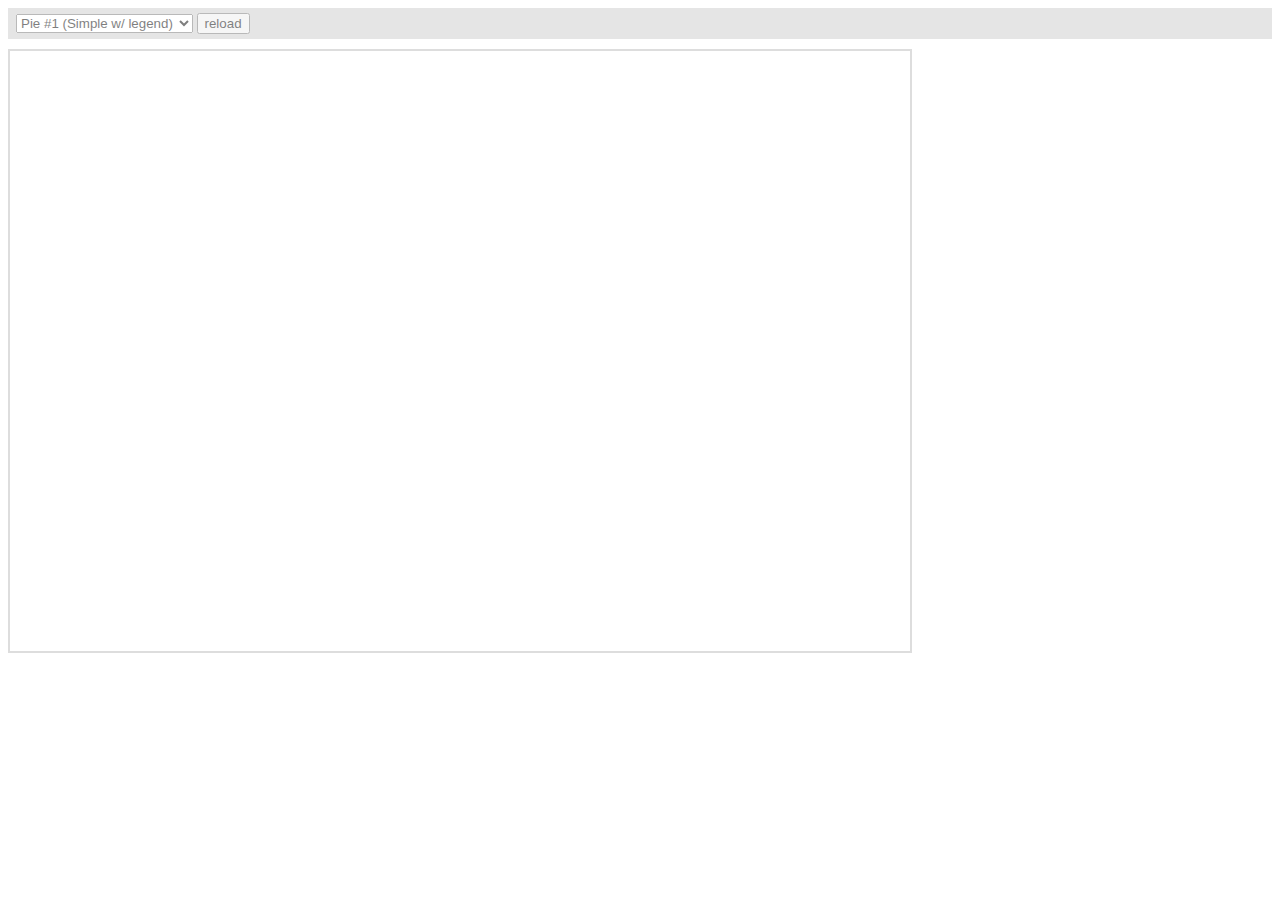
<file: metrics/static/amcharts/plugins/export/examples/index.html>
<html>
    <head>
		<meta http-equiv="Content-Type" content="text/html; charset=utf-8">
		<meta name="viewport" content="width=device-width, initial-scale=1, maximum-scale=1">
		<meta http-equiv="X-UA-Compatible" content="IE=edge" />

		<script src="http://code.jquery.com/jquery-1.11.1.min.js"></script>

		<style type="text/css">
			iframe {
				width: 900px;
				height: 600px;
				padding: 0;
				border: 2px solid #ddd;
				overflow: hidden;
				position: relative;
			}
			#controls {
				background: #ccc;
				opacity: 0.5;
				padding: 5px 8px;
				font-size: 14px;
				font-weight: bold;
				font-family: Verdana;
				margin-bottom: 10px;
			}
		</style>

		<script type="text/javascript">
			function setType( type ) {
				$( '#iframe' ).attr( 'src', type );
			}

			function reload() {
				setType( $( '#type' ).val() + "?" + Number( new Date() ) );
			}
		</script>
	</head>
	<body>
		<div id="controls">
			<select id="type" onchange="setType(this.options[this.selectedIndex].value);">
				<option value="pie1.html" selected="selected">Pie #1 (Simple w/ legend)</option>
				<option value="pie2.html"/>Pie #2 (3D w/ legend)</option>
				<option value="pie3.html"/>Pie #3 (w/ ext. legend left)</option>
				<option value="pie4.html"/>Pie #4 Multiple instances</option>
				<option value="serial1.html">Serial #1 (Area)</option>
				<option value="serial2.html">Serial #2 (Bar &amp; Line)</option>
				<option value="serial3.html">Serial #3 (Line w/ zoom)</option>
				<option value="xy.html">XY</option>
				<option value="radar.html">Radar</option>
				<option value="gauge.html">Gauge</option>
				<option value="funnel.html">Funnel</option>
				<option value="stock.html">Stock</option>
				<option value="map.html">Map</option>
				<option value="gantt.html">Gantt</option>
			</select>
			<input type="button" value="reload" onclick="reload();" />
		</div>

		<iframe id="iframe" src="pie1.html" frameborder="0"></iframe>
	</body>
</html>
</file>
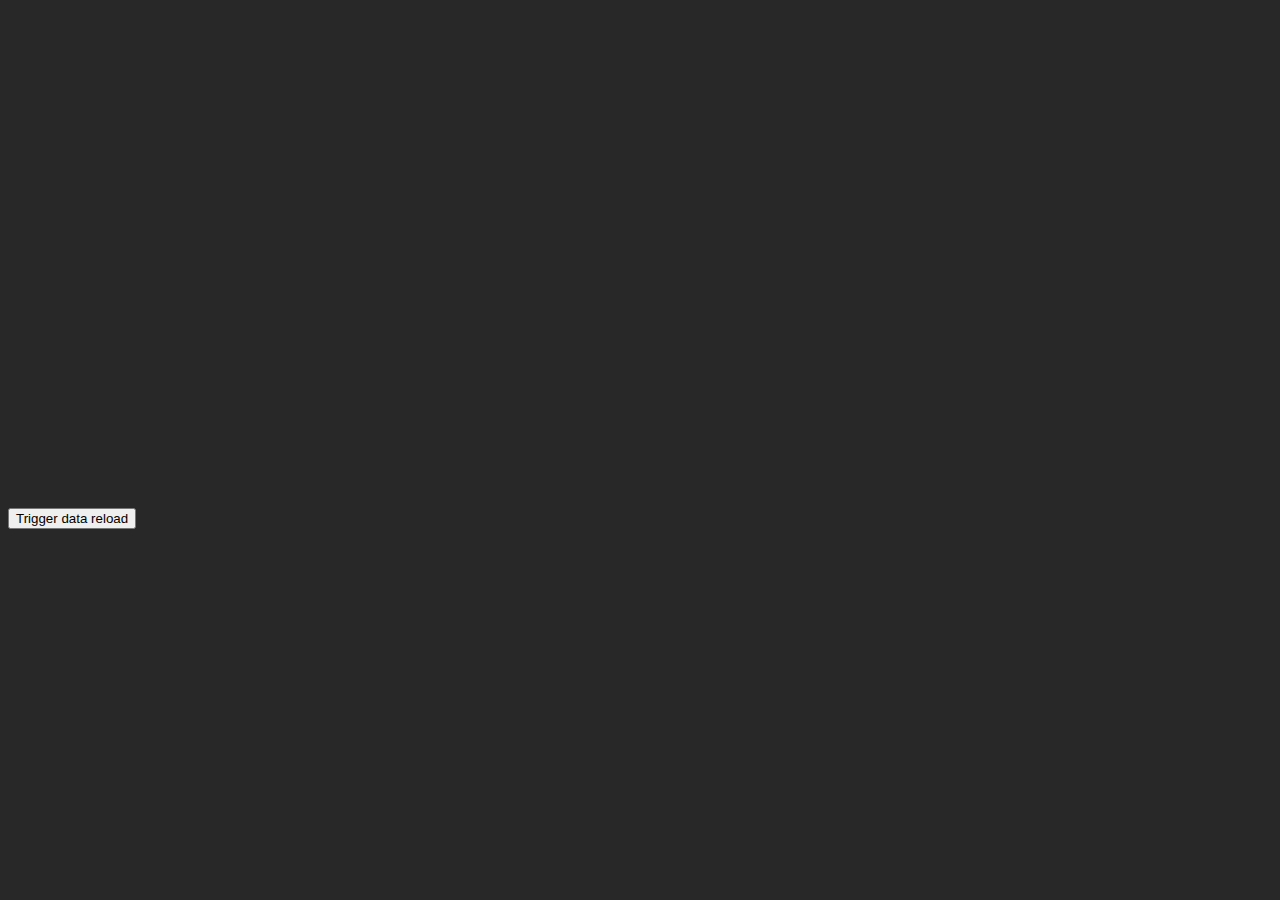
<file: metrics/static/amcharts/plugins/dataloader/examples/serial2_json.html>
<!DOCTYPE HTML PUBLIC "-//W3C//DTD HTML 4.01//EN" "http://www.w3.org/TR/html4/strict.dtd">
<html>

  <head>
    <meta http-equiv="Content-Type" content="text/html; charset=utf-8">
    <meta name="viewport" content="width=device-width, initial-scale=1, maximum-scale=1">
    <title>amCharts Data Loader Example</title>
    <script src="http://www.amcharts.com/lib/3/amcharts.js"></script>
    <script src="http://www.amcharts.com/lib/3/serial.js"></script>
    <script src="http://www.amcharts.com/lib/3/themes/dark.js"></script>
    <script src="../dataloader.min.js"></script>
    <style>
    body, html {
      font-family: Verdana;
      font-size: 12px;
      background-color:#282828;
    }
    #chartdiv {
      width: 100%;
      height: 500px;
    }
    </style>
    <script>
      var chart = AmCharts.makeChart("chartdiv", {
        "type": "serial",
        "theme": "dark",
        "dataLoader": {
          "url": "data/serial2.json",
          "showErrors": true,
          "complete": function ( chart ) {
            console.log( "Loading complete" );
          },
          "load": function ( options, chart ) {
            console.log( "File loaded: ", options.url );
          },
          "error": function ( options, chart ) {
            console.log( "Error occured loading file: ", options.url );
          }
        },
        "categoryField": "year",
        "startDuration": 1,
        "rotate": true,
        "categoryAxis": {
          "gridPosition": "start"
        },
        "valueAxes": [{
          "position": "top",
          "title": "Million USD",
          "minorGridEnabled": true
        }],
        "graphs": [{
          "type": "column",
          "title": "Income",
          "valueField": "income",
          "fillAlphas":1,
          "balloonText": "<span style='font-size:13px;'>[[title]] in [[category]]:<b>[[value]]</b></span>"
        }, {
          "type": "line",
          "title": "Expenses",
          "valueField": "expenses",
          "lineThickness": 2,
          "bullet": "round",
          "balloonText": "<span style='font-size:13px;'>[[title]] in [[category]]:<b>[[value]]</b></span>"
        }],
        "legend": {
          "useGraphSettings": true
        },
        "creditsPosition": "top-right",
        "responsive": {
          "enabled": true
        }
      });

      function reloadData() {
        chart.dataLoader.loadData();
      }
    </script>
  </head>

  <body>
    <div id="chartdiv"></div>
    <input type="button" value="Trigger data reload" onclick="reloadData();" />
  </body>

</html>
</file>
